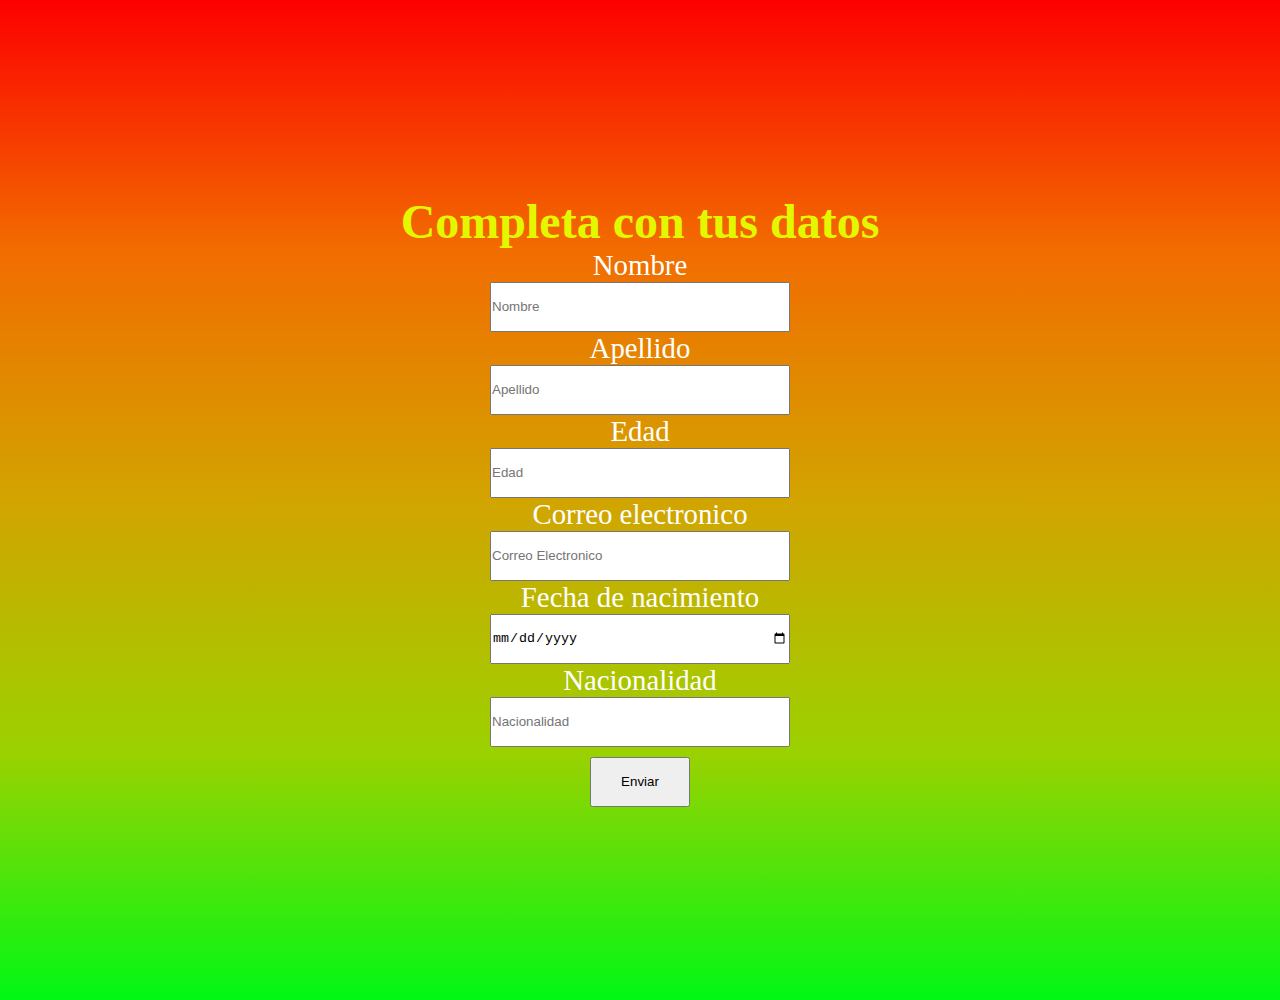
<file: index2.html>
<!DOCTYPE html>
<html lang="en">
<head>
    <meta charset="UTF-8">
    <meta http-equiv="X-UA-Compatible" content="IE=edge">
    <meta name="viewport" content="width=device-width, initial-scale=1.0">
    <link rel="stylesheet" href="./style.css">
    <title>Document</title>
</head>
<body>
    <section class="container-principal">
        <h1>Completa con tus datos</h1>

        <form class="form" id="formDate">
            <p>Nombre</p>
            <input id="name" placeholder="Nombre" type="text">
            <p>Apellido</p>
            <input id="lastName" placeholder="Apellido" type="text">
            <p>Edad</p>
            <input id="age" placeholder="Edad" type="number">
            <p>Correo electronico</p>
            <input id="email" placeholder="Correo Electronico" type="email">
            <p>Fecha de nacimiento</p>
            <input id="birthDay" placeholder="Fecha de Nacimiento" type="date">
            <p>Nacionalidad</p>
            <input id="nacionality" placeholder="Nacionalidad" type="text">

            <button type="button" id="enviar">Enviar</button>

            <p id="result"></p>

            <script src="./main.js"></script>
        </form>
    </section>
</body>
</html>
</file>
<file: style.css>
* {
    box-sizing: border-box;
    padding: 0;
    margin: 0;
}

body {
    font-size: 62.5%;
}

.container-principal {
    width: 100%;
    height: 1000px;
    display: flex;
    flex-direction: column;
    justify-content: center;
    align-items: center;
    background-image: linear-gradient(to top, #00f815, #9cd100, #d2a400, #f26c00, #fd0000);
}

h1 {
    font-size: 3rem;
    color: #E3F800;
}

.form p {
    font-size: 1.8rem;
    color: white;
}

.form input {
    width: 300px;
    height: 50px;
}

.form {
    display: flex;
    flex-direction: column;
    align-items: center;
}

.form button {
    width: 100px;
    height: 50px;
    margin-top: 10px;
}
</file>
